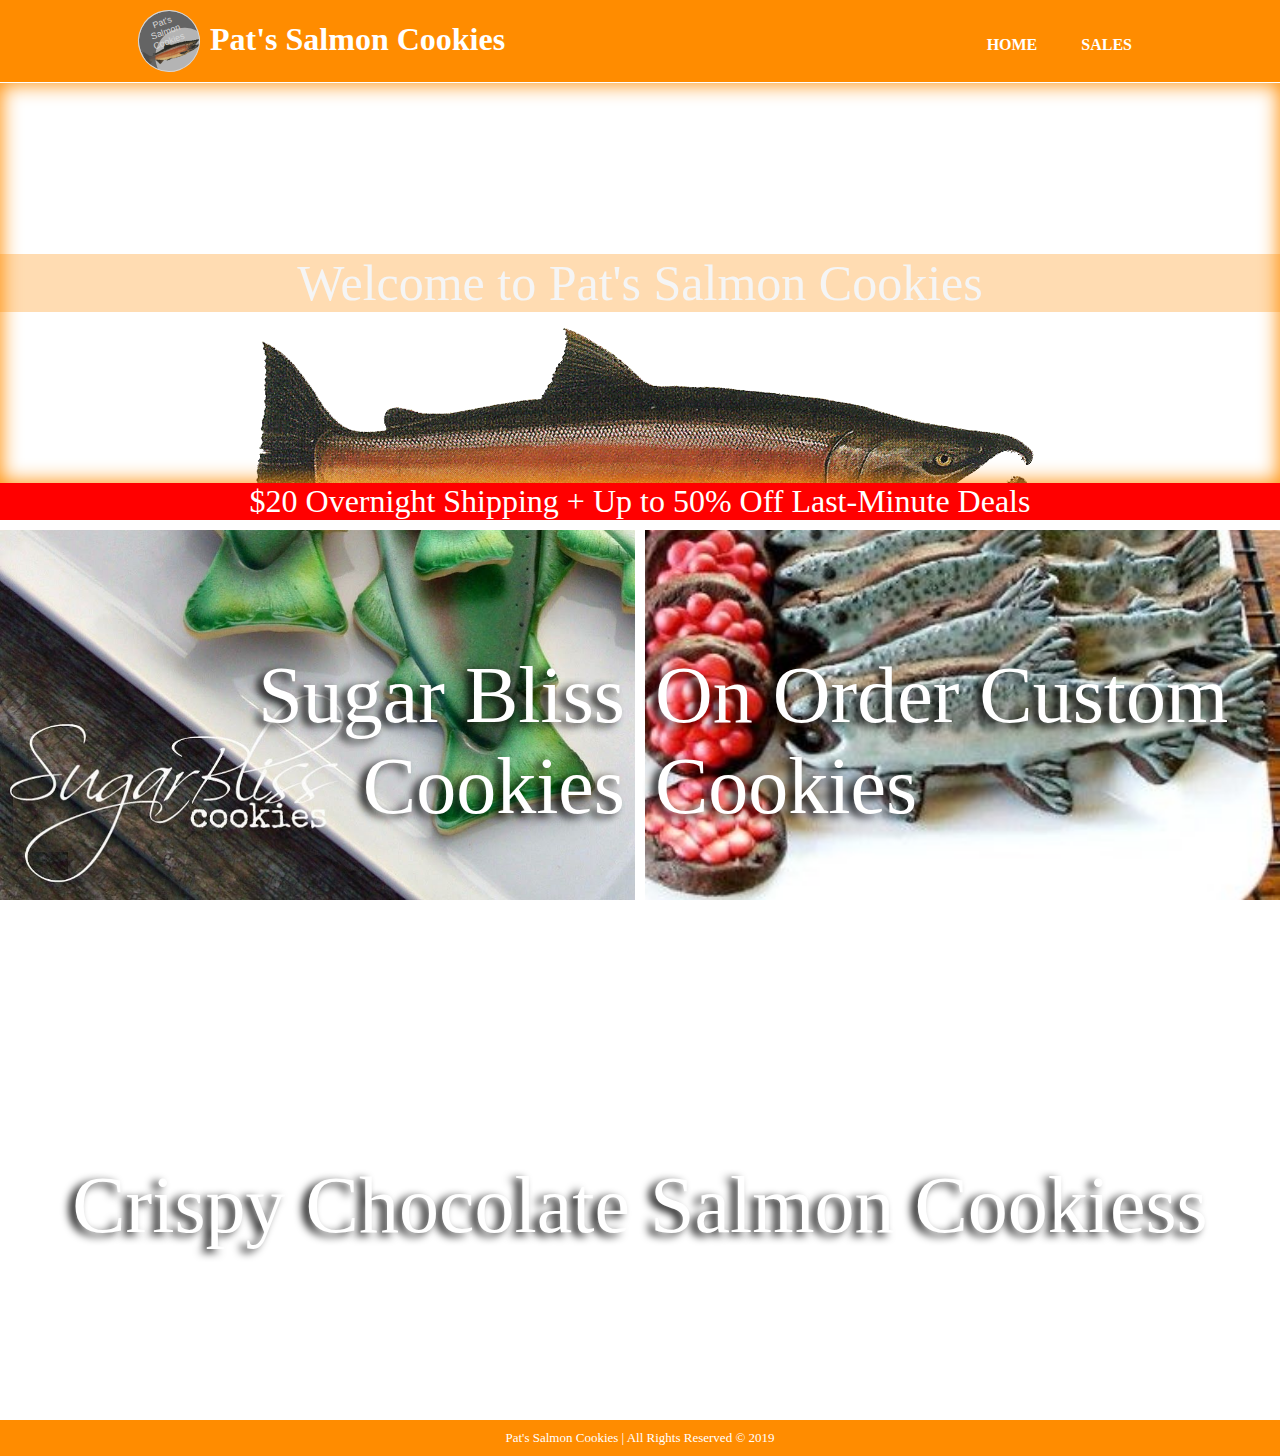
<file: index.html>
<!DOCTYPE html>
<html lang="en">
<head>
    <link rel="stylesheet" href="css/styles.css">
    <meta charset="UTF-8">
    <meta name="viewport" content="width=device-width, initial-scale=1.0">
    <meta http-equiv="X-UA-Compatible" content="ie=edge">
    <title>Pat's Salmon Cookies</title>
</head>
<body>
    <header>
        <div class="container">
            <h6 class="logo">Pat's Salmon Cookies</h6>
            <h1 id="branding">Pat's Salmon Cookies</h1>
            <nav>
                <ul>
                    <li>
                        <a href="index.html">Home</a>
                    </li>
                    <li>
                        <a href="sales.html">Sales</a>
                    </li>
                </ul>
            </nav>
        </div>
    </header>
    <main>
        <div class="showcase">
            <h2 >Welcome to Pat's Salmon Cookies</h2>
        </div>
        <h2>$20 Overnight Shipping + Up to 50% Off Last-Minute Deals</h2>
        <section class="stretch">
            <div class="cbox1">Sugar Bliss<br>Cookies</div>
            <div class="cbox2">On Order Custom <br>Cookies</div>
        </section>
        <div class="cbox3">Crispy Chocolate Salmon Cookiess</div>
    </main>
    <footer>Pat's Salmon Cookies | All Rights Reserved &copy 2019</footer>
    <script src="js/app.js"></script>
</body>
</html>
</file>
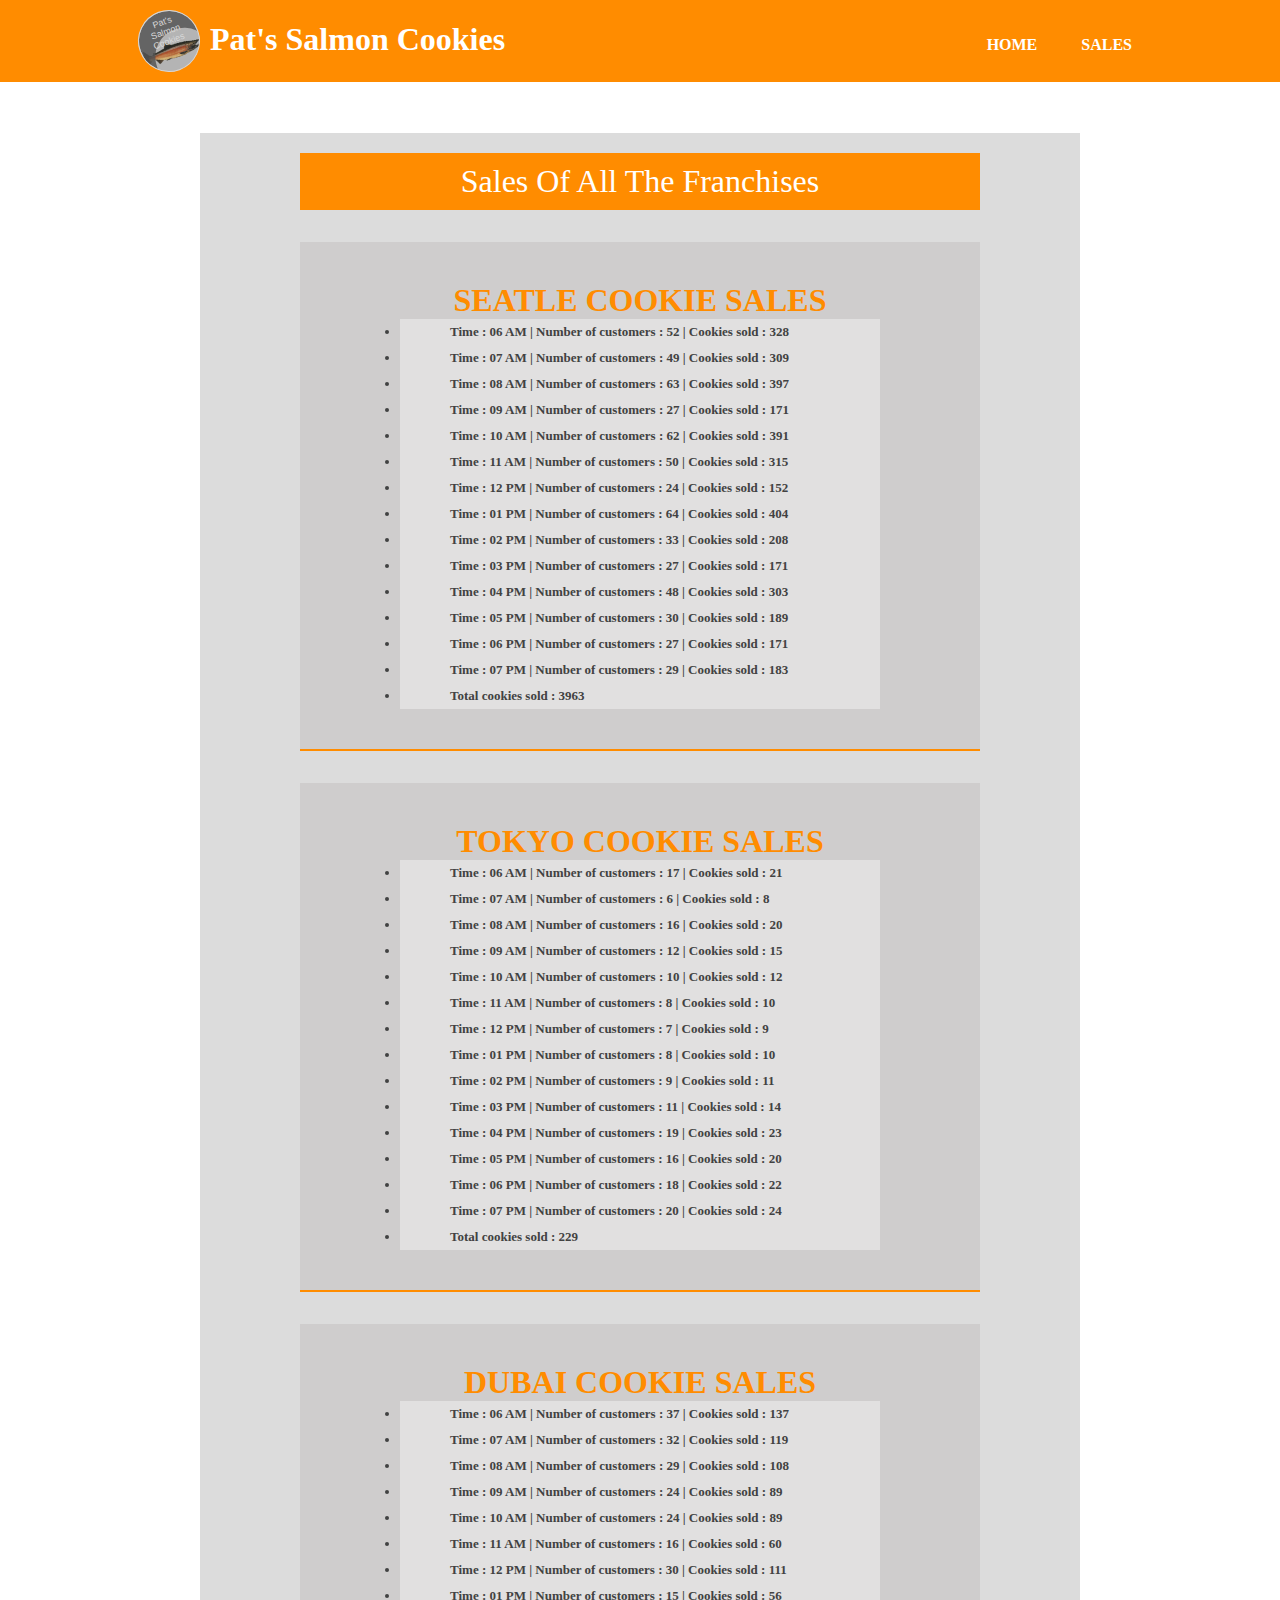
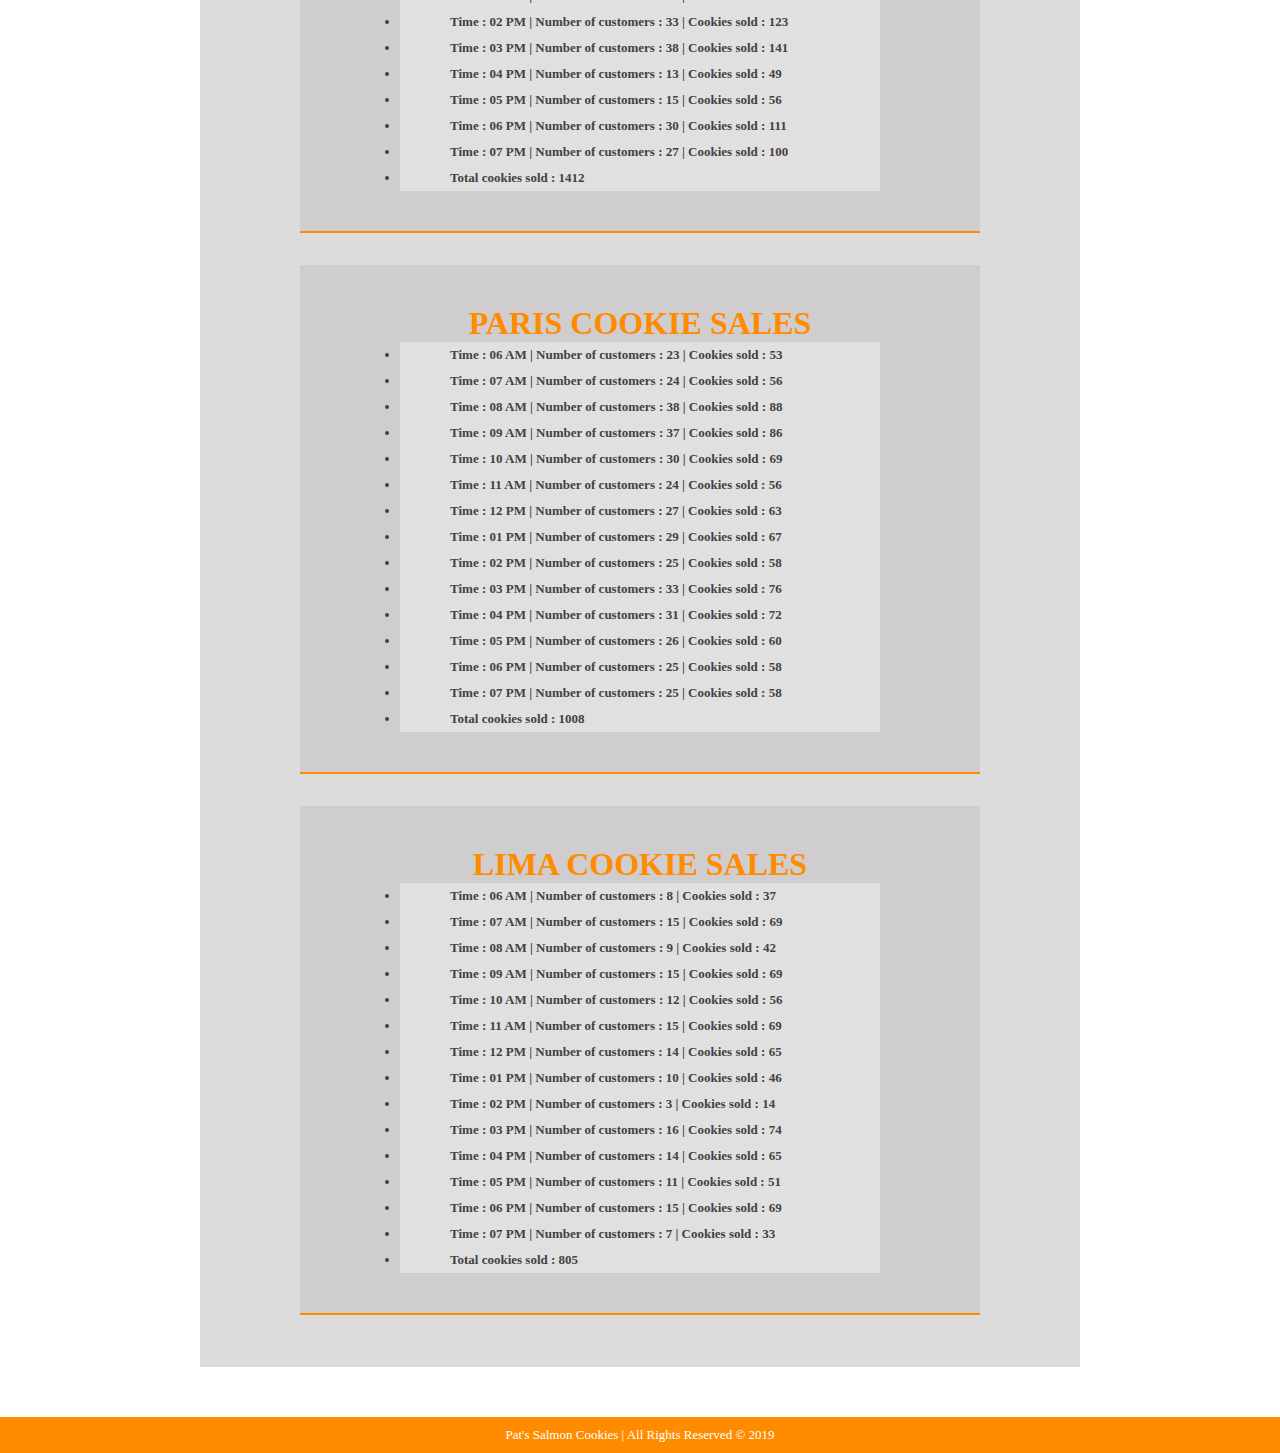
<file: sales.html>
<!DOCTYPE html>
<html lang="en">
<head>
    <link rel="stylesheet" href="css/styles.css">
    <meta charset="UTF-8">
    <meta name="viewport" content="width=device-width, initial-scale=1.0">
    <meta http-equiv="X-UA-Compatible" content="ie=edge">
    <title>Sales</title>
</head>
<body>
    <header>
        <div class="container">
            <h6 class="logo">Pat's Salmon Cookies</h6>
            <h1 id="branding">Pat's Salmon Cookies</h1>
            <nav>
                <ul>
                    <li>
                        <a href="index.html">Home</a>
                    </li>
                    <li>
                        <a href="sales.html">Sales</a>
                    </li>
                </ul>
            </nav>
        </div>
    </header>
    <main id="content-area" class="lists">
        <h2 class="heading">Sales Of All The Franchises</h2>
    </main>
    <footer>Pat's Salmon Cookies | All Rights Reserved &copy 2019</footer>
    <script src="js/app.js"></script>
</body>
</html>
</file>
<file: css/styles.css>
/* Header */
header{
    background: darkorange;
    color: white;
    margin:0;
    font-family: Georgia, 'Times New Roman', Times, serif;
    font: 100% georgia;
    text-align: center;
    min-height: 72px;
    max-height: 92px;
    border-bottom: rgb(255, 255, 255) 1px solid;
}

.container{
    width: 80%;
    margin: auto;
    overflow: hidden;
}

header li{
    display: inline;
    /* float: left; */
    margin: 0px;
    padding: 0 20px 0 20px;
}

header a{
        color: #ffffff;
        text-decoration: none;
        text-transform: uppercase;
        font-size: 16px;
        font-weight: 800;
}

/* Nav */
header nav{
    float: right;
    margin-top: 20px;

}

.logo{
    background: url(../img/salmon.png) no-repeat center 30px;
    background-size: contain;
    background-color: rgb(180, 180, 180);
    color: rgb(216, 216, 216);
    font-size: 9px;
    font-weight: 100;
    font-family: Verdana, Geneva, Tahoma, sans-serif;
    width: 50px;
    height: 50px;
    float: left;
    margin: 10px;
    padding: 5px;
    transform: rotate(-20deg);
    border-color: rgb(255, 0, 0);
    border: 1px solid;
    box-shadow: inset 9px 20px 0px 1px #535353d3;
    border-radius: 200px;
}

header #branding{
    float:left;
}
 
header #branding h1{
    margin: 0px;
}

/* Body */
body{
    margin: 0px;
}
.showcase{
    min-height: 400px;
    background: url(../img/salmon.png) no-repeat fixed center;
    align-content: center;
    box-shadow: inset 0 0 20px 1px darkorange;
}

.showcase h2{
    background-color: rgba(255, 140, 0, 0.301);
    width:inherit;
    font-size: 50px;
    color: whitesmoke;
    margin-block-start: inherit;
    text-align: center;
    position: inherit;
}

main h2{
    background-color: red;
    color: white;
    font: 200% san-serif;
    text-align: center;
    margin: 0px;
}

.stretch{
    display: flex;
}

.cbox1{
    min-height: 250px;
    max-height: 250px;
    color: white;
    background-color: rgba(0, 0, 0, 0.24);
    text-align: right;
    font-size: 80px;
    width: 49%;
    float: left;
    background: url(../img/Sugar\ Bliss\ cookies.jpg) no-repeat fixed left;
    background-size: contain;
    margin: 10px 5px 5px 0px;
    padding: 120px 10px 100px 0px;
    height:100%;
    text-shadow: -6px 3px 8px black;
}

.cbox2{
    min-height: 250px;
    max-height: 250px;
    background-color: rgba(0, 0, 0, 0.24);
    color: white;
    text-align: left;
    font-size: 80px;
    width: 49%;
    float: right;
    background: url(../img/on\ order\ customized.jpg) no-repeat fixed right;
    background-size: contain;
    margin: 10px 0px 5px 5px;
    padding: 120px 0px 100px 10px;
    height:100%;
    text-shadow: -6px 3px 8px black;
}

.cbox3{
    min-height: 150px;
    max-height:150px;
    color: white;
    text-align: center;
    font-size: 80px;
    height:100%;
    width: 100%;
    background: url(../img/Crispy\ Chocolate\ salmon\ cookiess.jpg) no-repeat fixed center;
    background-size: contain;
    margin: 5px 0px 10px 0px;
    padding: 150px 0px 100px 0px;
    text-shadow: -6px 3px 8px black;
}

/* Footer */
footer{
    margin: 0px;
    background: darkorange;
    color: white;
    margin:0;
    padding:10px;
    font-family: Georgia, 'Times New Roman', Times, serif;
    font-size: small;
    text-align: center;
}

/* sales page */
.lists{
    background-color: gainsboro;
    margin: 50px 200px 50px 200px;
    padding: 20px 100px 20px 100px;
    }


.heading{
    background-color: darkorange;
    color: white;
    text-align: center;
    padding: 10px;
}

main ul{
    background-color: #b3adad4d;
    color: darkorange;
    border-bottom: darkorange 2px solid;
    padding: 40px 100px 40px 100px;
    text-align: center;
    font-size: xx-large;
    font-weight: 800;
    text-transform: uppercase;
}

main li{
    background-color: rgba(245, 245, 245, 0.479);
    color: rgb(66, 66, 66);
    text-align: left;
    padding: 5px 50px 5px 50px;
    font-size: small;
    text-transform: none;
}
</file>
